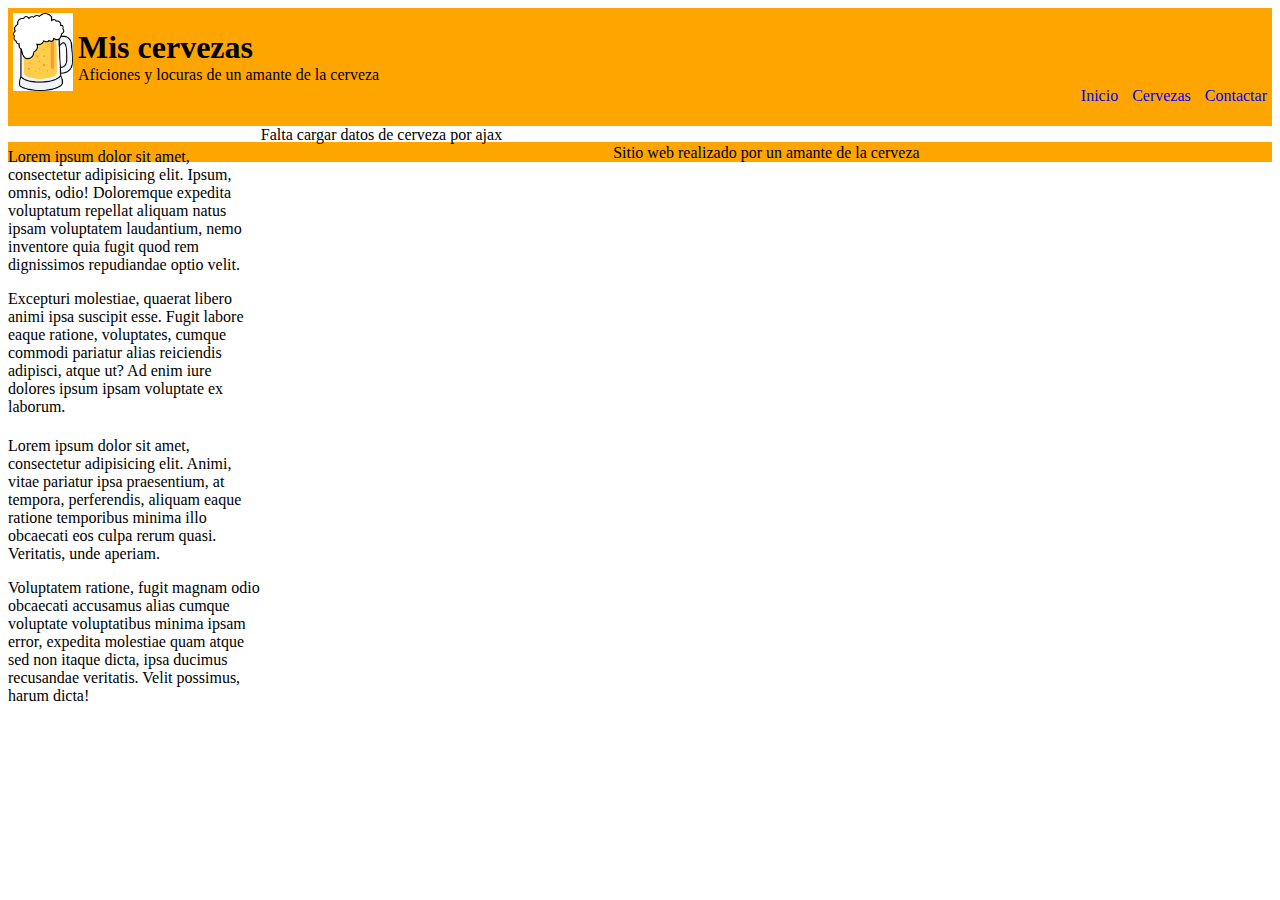
<file: cervezas.html>
<!DOCTYPE html>
<html lang="es">

<head>
  <meta charset="UTF-8">
  <title>Mis cervezas</title>
  <link rel="stylesheet" href="css/style.css">
</head>

<body>
  <header><img src="img/logo.png" alt="logo cerveza" class="logo">
    <h1 class="title">Mis cervezas</h1>
    <p class="subtitle">Aficiones y locuras de un amante de la cerveza</p>
    <nav>
      <ul class="menu">
        <li class="menuitem"><a href="index.html" class="menulink">Inicio</a></li>
        <li class="menuitem"><a href="cervezas.html" class="menulink">Cervezas</a></li>
        <li class="menuitem"><a href="contactar.html" class="menulink">Contactar</a></li>
      </ul>
    </nav>
  </header>
  <aside>
  <div>
  	<h1 class="bannerTitle"></h1>
  	<div class="bannerBody">
  		<p>Lorem ipsum dolor sit amet, consectetur adipisicing elit. Ipsum, omnis, odio! Doloremque expedita voluptatum repellat aliquam natus ipsam voluptatem laudantium, nemo inventore quia fugit quod rem dignissimos repudiandae optio velit.</p>
  		<p>Excepturi molestiae, quaerat libero animi ipsa suscipit esse. Fugit labore eaque ratione, voluptates, cumque commodi pariatur alias reiciendis adipisci, atque ut? Ad enim iure dolores ipsum ipsam voluptate ex laborum.</p>
  	</div>
  </div>
  <div>
  	<h1 class="bannerTitle"></h1>
  	<div class="bannerBody">
  		<p>Lorem ipsum dolor sit amet, consectetur adipisicing elit. Animi, vitae pariatur ipsa praesentium, at tempora, perferendis, aliquam eaque ratione temporibus minima illo obcaecati eos culpa rerum quasi. Veritatis, unde aperiam.</p>
  		<p>Voluptatem ratione, fugit magnam odio obcaecati accusamus alias cumque voluptate voluptatibus minima ipsam error, expedita molestiae quam atque sed non itaque dicta, ipsa ducimus recusandae veritatis. Velit possimus, harum dicta!</p>
  	</div>
  </div>
  </aside>
  <main>
    
  Falta cargar datos de cerveza por ajax

  </main>
  <footer><p class="copyright">Sitio web realizado por un amante de la cerveza</p>
</footer>
</body>

</html>
</file>
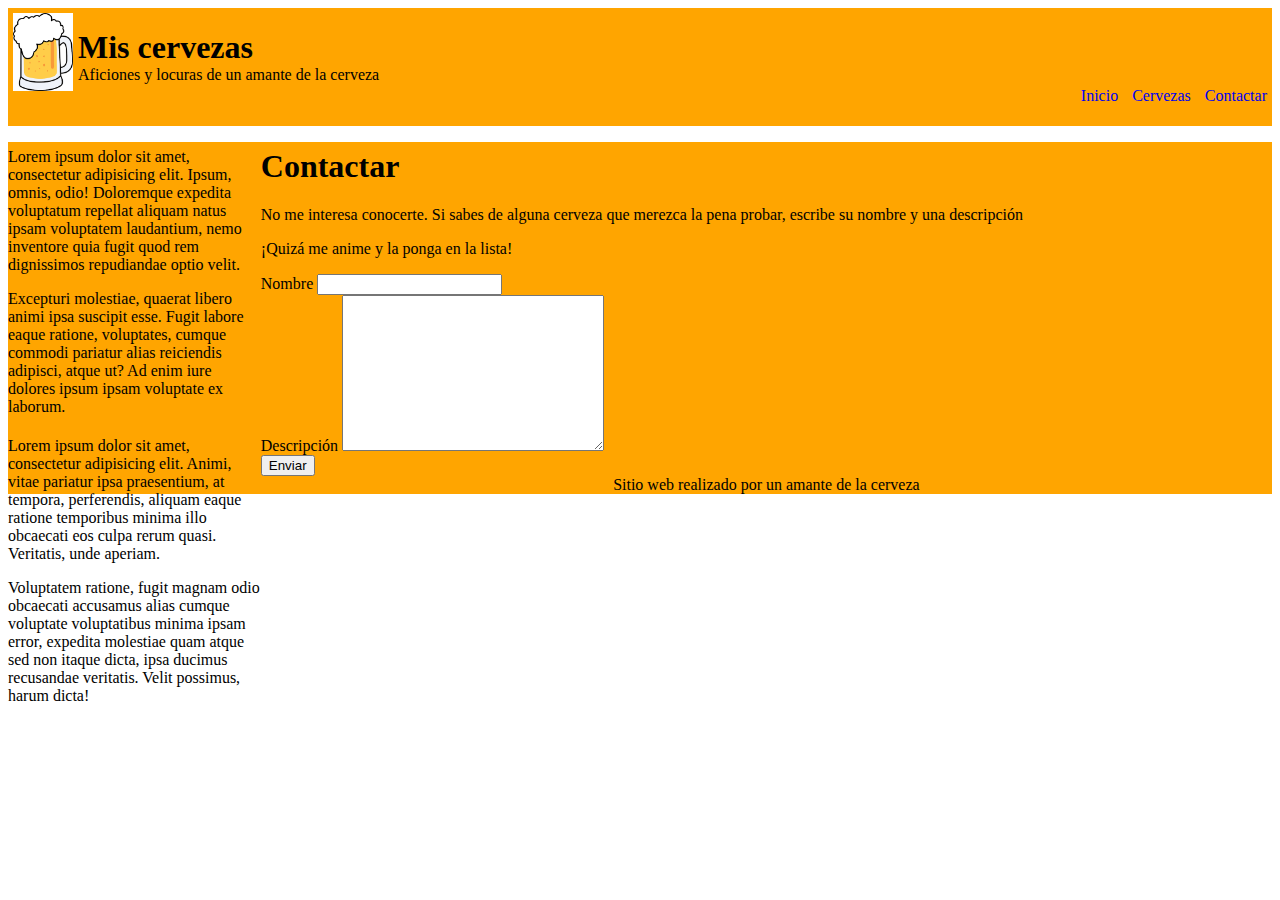
<file: contactar.html>
<!DOCTYPE html>
<html lang="es">

<head>
  <meta charset="UTF-8">
  <title>Mis cervezas</title>
  <link rel="stylesheet" href="css/style.css">
</head>

<body>
  <header><img src="img/logo.png" alt="logo cerveza" class="logo">
    <h1 class="title">Mis cervezas</h1>
    <p class="subtitle">Aficiones y locuras de un amante de la cerveza</p>
    <nav>
      <ul class="menu">
        <li class="menuitem"><a href="index.html" class="menulink">Inicio</a></li>
        <li class="menuitem"><a href="cervezas.html" class="menulink">Cervezas</a></li>
        <li class="menuitem"><a href="contactar.html" class="menulink">Contactar</a></li>
      </ul>
    </nav>
  </header>
  <aside>
  <div>
  	<h1 class="bannerTitle"></h1>
  	<div class="bannerBody">
  		<p>Lorem ipsum dolor sit amet, consectetur adipisicing elit. Ipsum, omnis, odio! Doloremque expedita voluptatum repellat aliquam natus ipsam voluptatem laudantium, nemo inventore quia fugit quod rem dignissimos repudiandae optio velit.</p>
  		<p>Excepturi molestiae, quaerat libero animi ipsa suscipit esse. Fugit labore eaque ratione, voluptates, cumque commodi pariatur alias reiciendis adipisci, atque ut? Ad enim iure dolores ipsum ipsam voluptate ex laborum.</p>
  	</div>
  </div>
  <div>
  	<h1 class="bannerTitle"></h1>
  	<div class="bannerBody">
  		<p>Lorem ipsum dolor sit amet, consectetur adipisicing elit. Animi, vitae pariatur ipsa praesentium, at tempora, perferendis, aliquam eaque ratione temporibus minima illo obcaecati eos culpa rerum quasi. Veritatis, unde aperiam.</p>
  		<p>Voluptatem ratione, fugit magnam odio obcaecati accusamus alias cumque voluptate voluptatibus minima ipsam error, expedita molestiae quam atque sed non itaque dicta, ipsa ducimus recusandae veritatis. Velit possimus, harum dicta!</p>
  	</div>
  </div>
  </aside>
  <main>
    
    <h1>Contactar</h1>
    <p>No me interesa conocerte. Si sabes de alguna cerveza que merezca la pena probar, escribe su nombre y una descripción</p>
    <p>¡Quizá me anime y la ponga en la lista!</p>
    <form action="contactar.php">
      <div>
        <label for="cerveza">Nombre</label>
        <input type="text" name="cerveza" id="cerveza">
      </div>
      <div>
        <label>Descripción</label>
        <textarea name="desc" id="desc" cols="30" rows="10"></textarea>
      </div>
      <div>
        <input type="submit" value="Enviar">
      </div>
    </form>


    
  </main>
  <footer><p class="copyright">Sitio web realizado por un amante de la cerveza</p>
</footer>
</body>

</html>
</file>
<file: css/style.css>
body {
  font-size: 16px;
}

header,
footer {
  background: orange;
}

header {
  overflow: hidden;
}

.logo {
  width: 60px;
  height: auto;
  margin: 5px;
  float: left;
}

.menuitem {
  display: inline-block;
  margin: 5px;
}

.menulink {
  text-decoration: none;
}

.menulink:hover {
  color: white;
}

nav {
  float: right;
}

.subtitle {
  float: left;
}

.title {
  margin-bottom: 0;
}

.subtitle {
  margin-top: 0;
  float: left;
}

.copyright {
  text-align: center
}

@media screen and (max-width: 700px) {
  .btnmenu {
    position: absolute;
    top: 25px;
    right: 15px;
  }
  .menu,
  .subtitle {
    display: none;
  }
}

@media screen and (min-width: 701px) {
  .btnmenu {
    display: none;
  }
}


/*margenes en funcion de la pantalla*/

.container {
  margin: 0 5px;
}

@media screen and (min-width:701px) {
  .container {
    width: 690px;
    margin: 0 auto;
  }
}

@media screen and (min-width:1001px) {
  .container {
    width: 790px;
    overflow: auto;
  }
  aside {
    float: left;
    width: 20%;
  }
  main {
    float: left;
    width: 80%;
  }
}

@media screen and (min-width:1201px) {
  .container {
    width: 1190px;
  }
}
</file>
